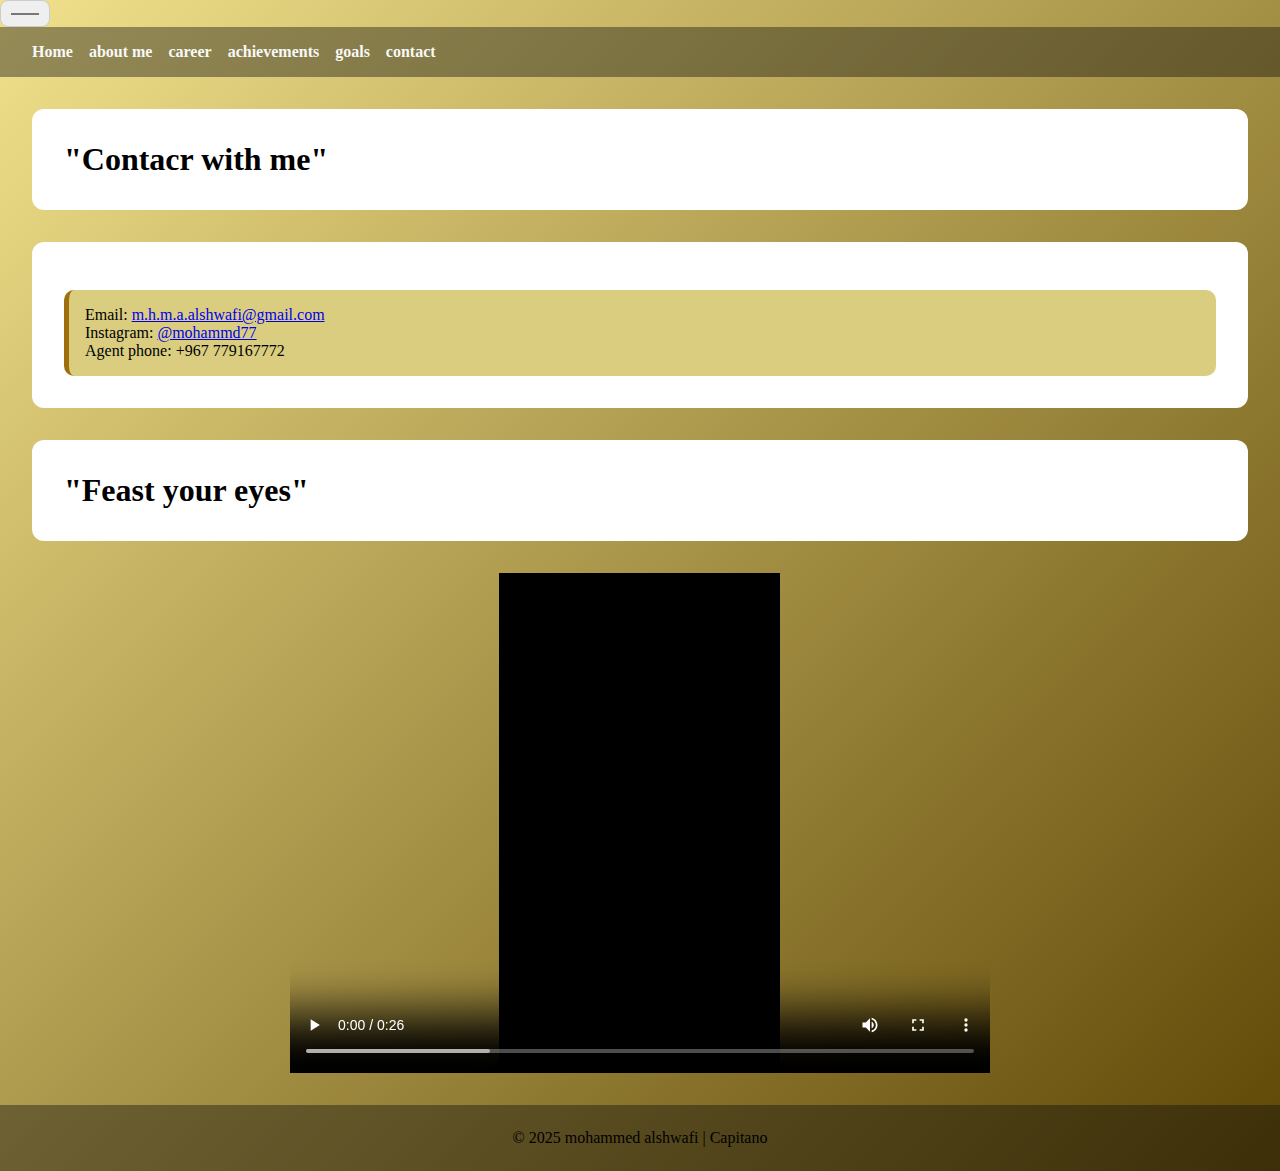
<file: Contact.html>
<!DOCTYPE html>
<html lang="en">
<head>
    <meta charset="UTF-8">
    <meta name="viewport" content="width=device-width, initial-scale=1.0">
    <title>Capitano | Contacr</title>
    <link rel="stylesheet" href="css/sytale.css">
</head>
<body>
  <input type="color" oninput="document.body.style.
    background = 'linear-gradient(45deg, '+ this.value + ', yellow)';">
    <header class="header">
     <nav class="nav">
      <ul class="nav-list">
        <li><a href="index.html">Home</a></li>
        <li><a href="About me.html">about me</a></li>
        <li><a href="Sport career.html">career</a></li>
        <li><a href="Achievements.html">achievements</a></li>
        <li><a href="Goals.html">goals</a></li>
        <li><a href="#">contact</a></li>

      </ul>
     </nav>
    </header>
    <main class="main1">
        <section class="projects">
          <h1>"Contacr with me"</h1>
        </section>
        <section class="intro">
         <article class="labe">

          <p>Email: <a href="mailto:abdulrahman@gmail.com">m.h.m.a.alshwafi@gmail.com</a></p>

          <p>Instagram: <a href="https://instagram.com/abdulrahman"target="_blank">@mohammd77</a></p>

          <p>Agent phone: +967 779167772</p>
         </article>
        </section> 
        <section class="projects">
          <h1>"Feast your eyes"</h1>
        </section>
        <section class="video">
          <video src="media/me.mp4"width="700"height="500"controls></video>
        </section>
    </main>
    <footer class="footer">
        <p>&copy; 2025 mohammed alshwafi | Capitano</p>
    </footer>
    <script src="Java/scirpt.js"></script>
</body>
</html>
</file>
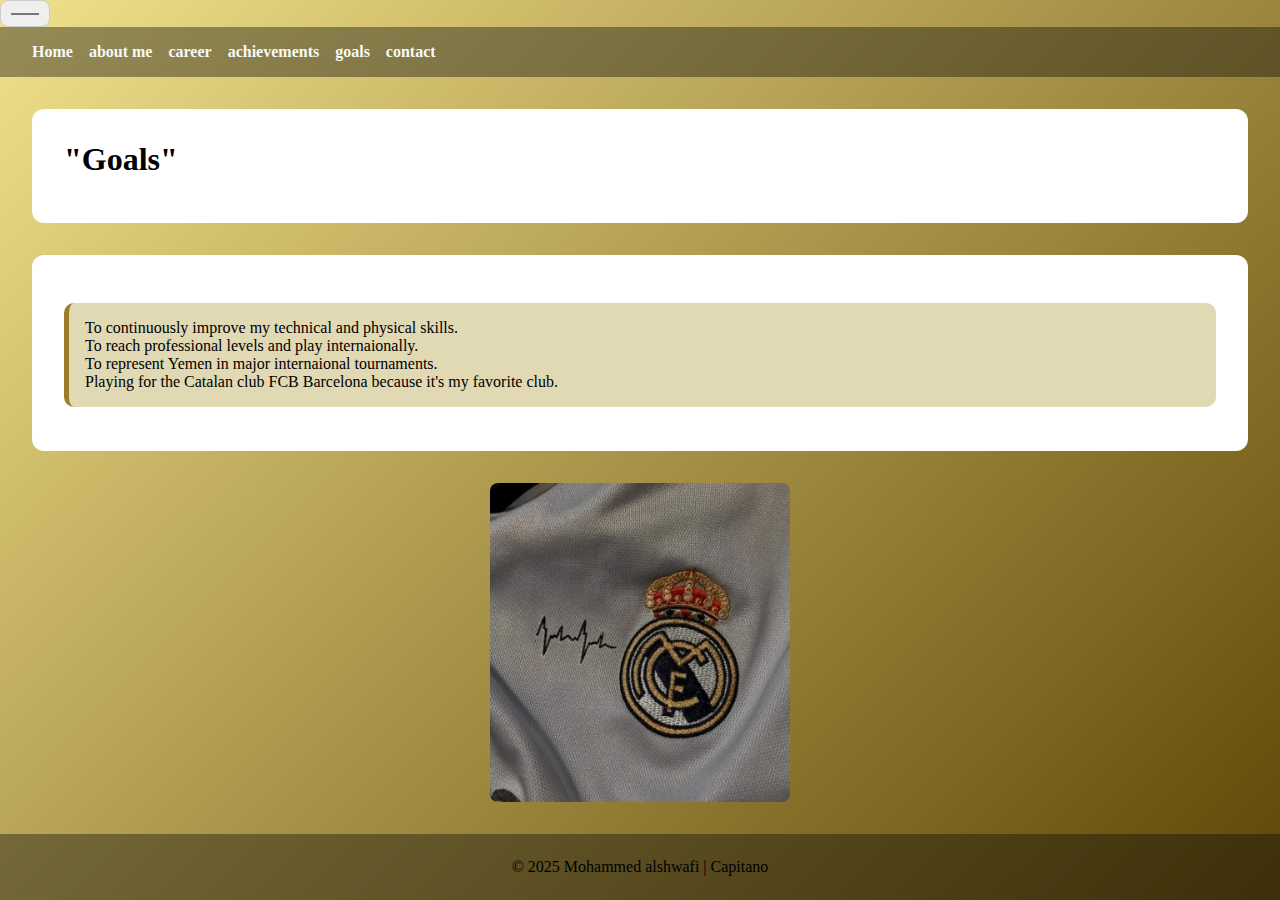
<file: Goals.html>
<!DOCTYPE html>
<html lang="en">
<head>
    <meta charset="UTF-8">
    <meta name="viewport" content="width=device-width, initial-scale=1.0">
    <title>Capitano | Goals</title>
    <link rel="stylesheet" href="css/sytale.css">
</head>
<body>
    <input type="color" oninput="document.body.style.
    background = 'linear-gradient(45deg, '+ this.value + ', yellow)';">
    <header class="header">
      <nav class="nav">
        <ul class="nav-list">
          <li><a href="index.html">Home</a></li> 
          <li><a href="About me.html">about me</a></li>
          <li><a href="Sport career.html">career</a></li>
          <li><a href="Achievements.html">achievements</a></li>
          <li><a href="#">goals</a></li>
          <li><a href="Contact.html">contact</a></li>
        
        </ul>
      </nav>
    </header>
    <main class="main1">
        <section class="projects">
          <h1>"Goals"</h1>
        </section> 
        <section class="intro">
          <article class="me">
           <p>
             To continuously improve my technical 
             and physical skills.  
           </p>
           <p>
             To reach professional levels and 
             play internaionally.
           </p>
           <p>
             To represent Yemen in major 
             internaional tournaments.
           </p>
           <p>
             Playing for the Catalan club FCB Barcelona 
             because it's my favorite club.
           </p>
           </article>
        </section> 
        <section class="photo">
        <img src="images/7.jpg" alt style="width: 30%; max-width:400px height auto;">
        <!-- <img src="images/10.jpg" style="float: right;width: 900px; height: auto;">  -->
        </section>
    </main>
    <footer class="footer">
        <p>&copy; 2025 Mohammed alshwafi | Capitano</p>
    </footer>
    <script src="Java/scirpt.js"></script>
</body>
</html>
</file>
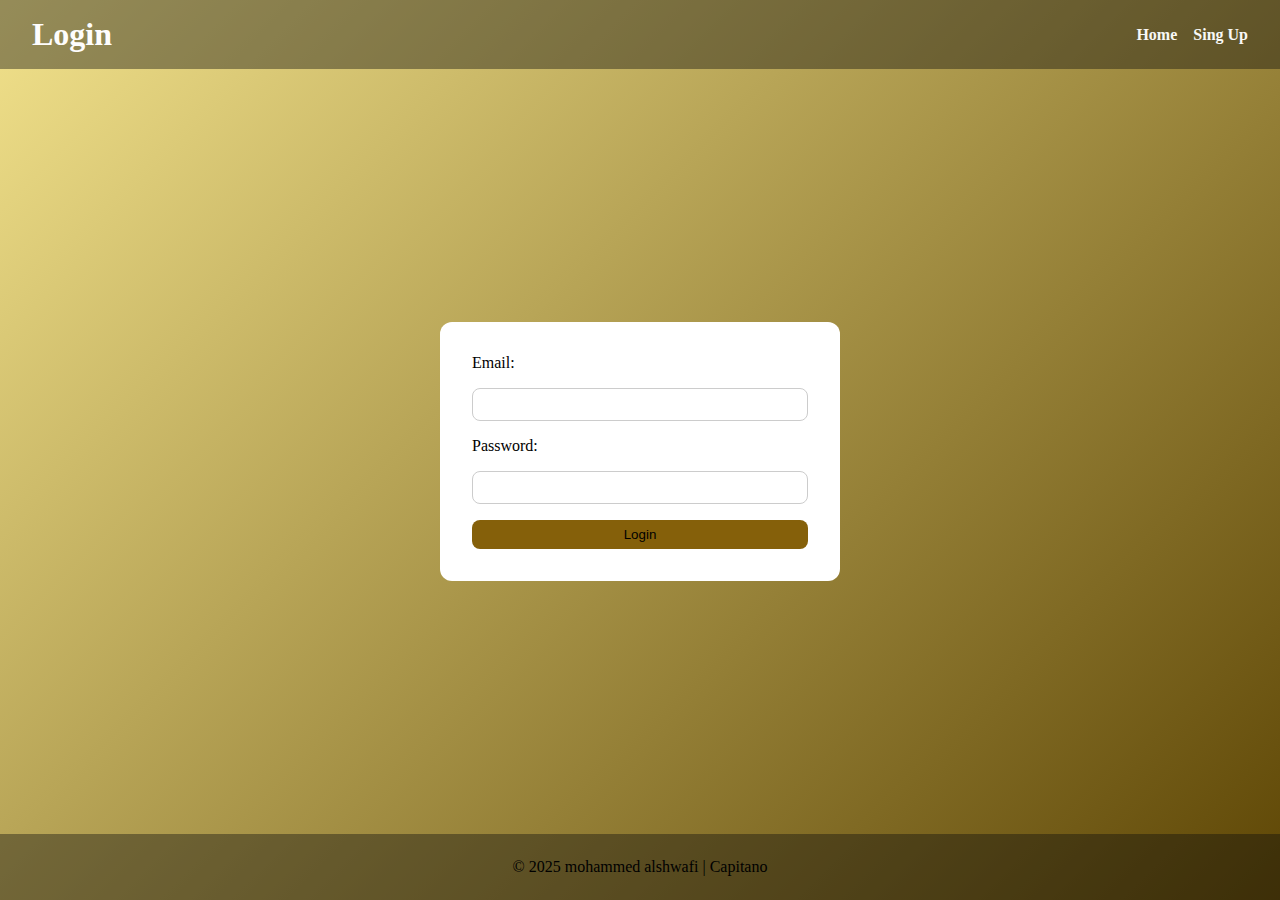
<file: login.html>
<!DOCTYPE html>
<html lang="en">
<head>
    <meta charset="UTF-8">
    <meta name="viewport" content="width=device-width, initial-scale=1.0">
    <title>Capitano | Login</title>
    <link rel="stylesheet" href="css/sytale.css">
</head>
<body>
    <header class="header">
     <h1 class="logo" id="logo">Login</h1>
     <nav class="nav">
      <ul class="nav-list">
        <li><a href="index.html">Home</a></li>
        <li><a href="Sign Up.html">Sing Up</a></li>
      </ul>
     </nav>
    </header>

    <main class="main">
     <section class="form-container">
      <form class="form" id="form">
         <label for="email">Email:</label>
         <input type="email" id="email" name="email" required>
         <label for="password" id="ps">Password:</label>
         <input type="password" id="password" name="password">
         <button type="submit" class="btn" id="btn">Login</button>
      </form>
     </section>
    </main>

    <footer class="footer">
      <p>&copy; 2025 mohammed alshwafi | Capitano</p>
    </footer>
    <script src="Java/scirpt.js"></script>
</body>
</html>
</file>
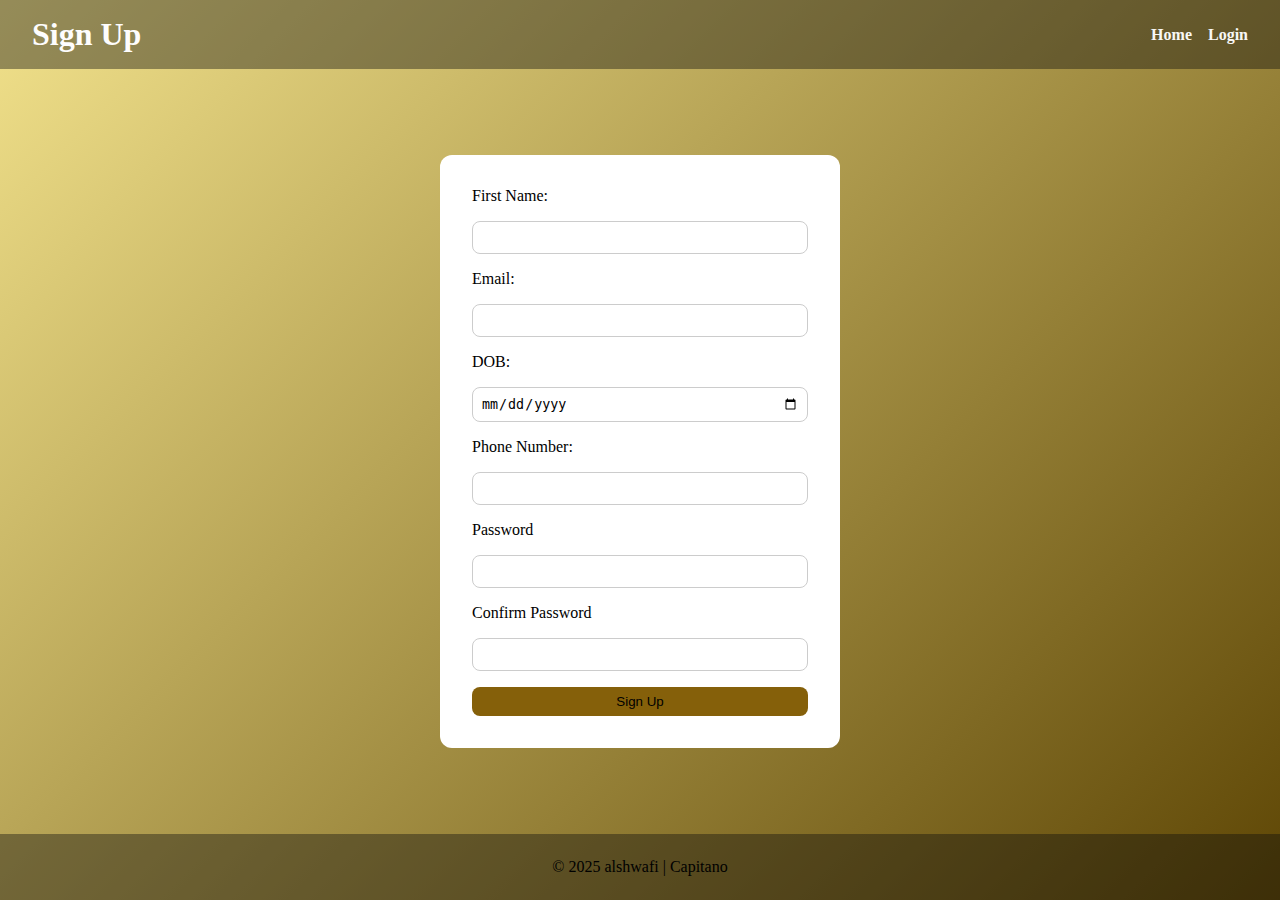
<file: Sign Up.html>
<!DOCTYPE html>
<html lang="en">
<head>
    <meta charset="UTF-8">
    <meta name="viewport" content="width=device-width, initial-scale=1.0">
    <title> Capitano | Sing Up</title>
    <link rel="stylesheet" href="css/sytale.css">
</head>
<body>
    <header class="header">
        <h1 class="logo" id="logo">Sign Up</h1>
        <nav class="nav">
            <ul class="nav-list">
                <li><a href="index.html">Home</a></li>
                <li><a href="login.html">Login</a></li>
            </ul>
        </nav>
    </header>
    <main class="main">
        <section class="form-container">
          <form class="form" id="form">
            <label form="First name">First Name:</label>
            <input type="text" required>
            <label for="email" id="email">Email:</label>
            <input type="email" required>
            <label for="DOB">DOB:</label>
            <input type="date" required>
            <label for="phone Number">Phone Number:</label>
            <input type="tel" required>
            <label for="password" id="ps">Password</label>
            <input type="password" required>
            <label for="Confirm password">Confirm Password</label>
            <input type="password" required>
            <button type="submit" class="btn" id="btn">Sign Up</button>
        <!-- <p>Already have an account? -->
            <!-- <a href="login.html">Login</a> -->
        <!-- </p> -->
          </form>
        </section>
    </main>
    
    <footer class="footer">
        <p>&copy; 2025 alshwafi | Capitano</p>
    </footer>
</body>
</html>
</file>
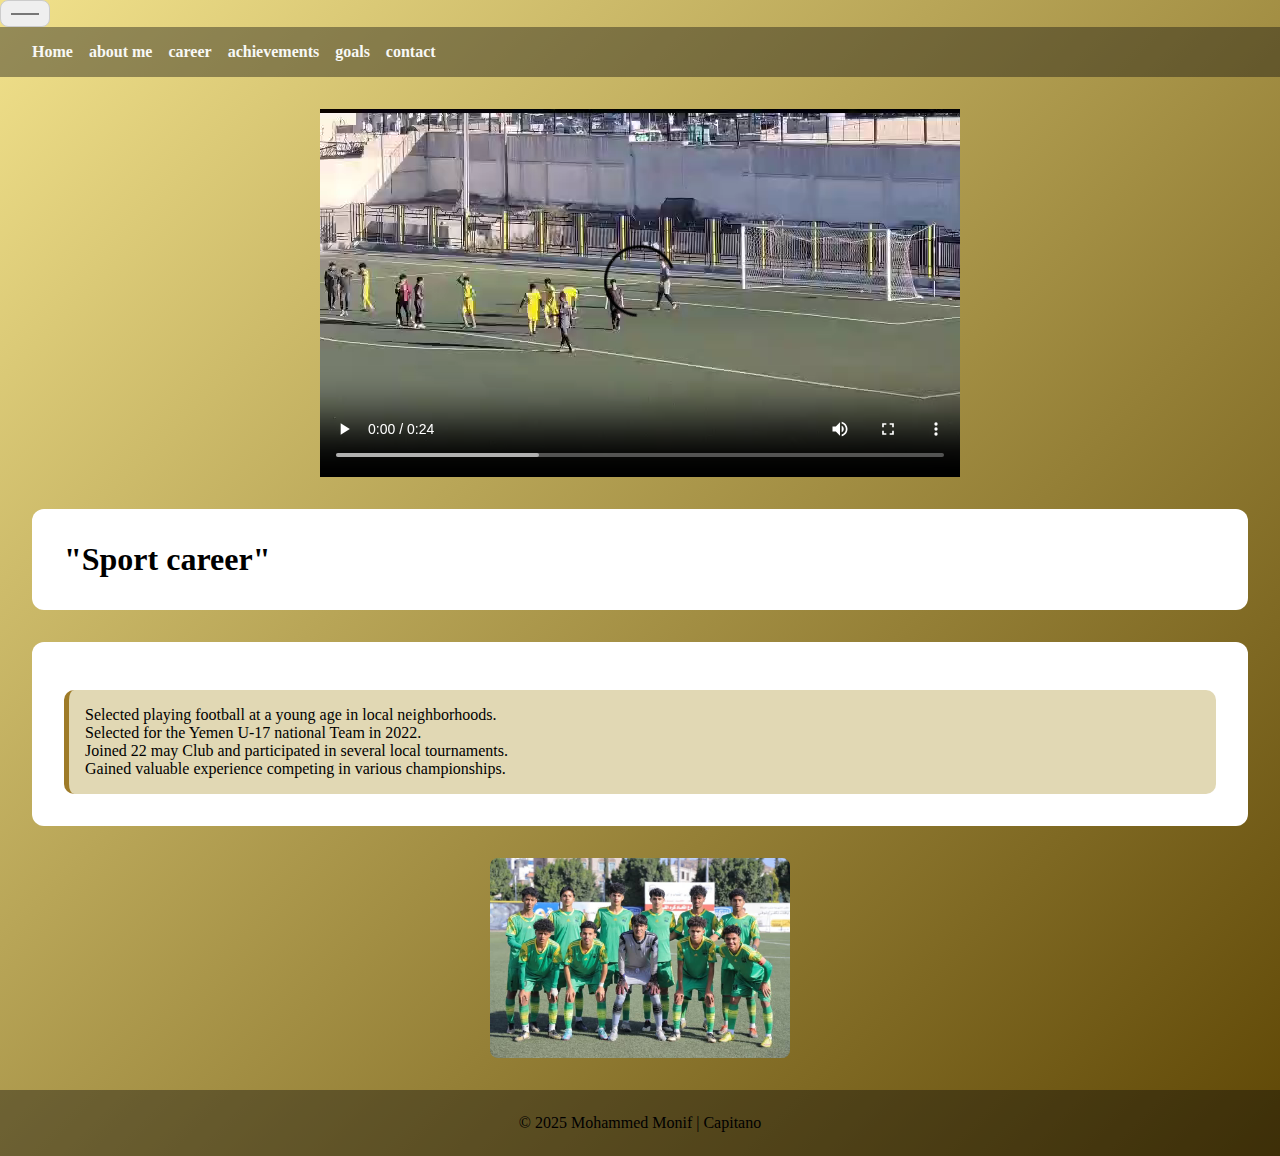
<file: Sport career.html>
<!DOCTYPE html>
<html lang="en">
<head>
    <meta charset="UTF-8">
    <meta name="viewport" content="width=device-width, initial-scale=1.0">
    <title> Capitano | Sport career</title>
    <link rel="stylesheet" href="css/sytale.css">
</head>
<body>
    <input type="color" oninput="document.body.style.
    background = 'linear-gradient(45deg, '+ this.value + ', yellow)';">
    <header class="header">
      <nav class="nav">
       <ul class="nav-list">
        <li><a href="index.html">Home</a></li>
        <li><a href="About me.html">about me</a></li>
        <li><a href="#">career</a></li>
        <li><a href="Achievements.html">achievements</a></li>
        <li><a href="Goals.html">goals</a></li>
        <li><a href="Contact.html">contact</a></li>
        
       </ul>
      </nav>
    </header>
    <main class="main1">
         <section class="video">
          <video controls>
           <source   src="media/VID-20240120-WA0019.mp4">
          </video>
         </section> 
         <section class="projects">
          <h1>"Sport career"</h1>
         </section>
         <section class="intro">
           <article class="me"> 
            <p>
            Selected playing football at a young age in
            local neighborhoods.
            </p>  
            <p>
            Selected for the Yemen U-17 
            national Team in 2022.
            </p> 
            <p>
            Joined 22 may Club and participated 
            in several local tournaments.
            </p> 
            <p>
            Gained valuable experience competing
            in various championships.
            </p>
           </article>
         </section>
         <section class="photo">    
            <img src="images/3.jpg" alt style="width: 40%; max-width: 100px height auto;">
            <!-- <img src="images/5.jpg" alt style="width: 40%; max-width: 100px height auto;"> -->
            <!-- <img src="images/9.jpg" style="float: right;width: 300px; height: auto;"> -->
         </section>   
    </main>
    <footer class="footer">
        <p>&copy; 2025 Mohammed Monif | Capitano</p>
    </footer>
    <script src="Java/scirpt.js"></script>
</body>
</html>
</file>
<file: css/sytale.css>
*{
    margin: 0%;
    padding: 0%;
    box-sizing: border-box;
}
body{
    font-family: Georgia, 'Times New Roman', Times, serif;
    background: linear-gradient(135deg, #f1e18b,hwb(44 2% 63%));
    display: flex;
    flex-direction: column;
    height: 90%;
    min-height: 100vh;
}
.header{
    display: flex;
    justify-content: space-between;
    padding: 1rem 2rem;
    align-items: center;
    background: rgba(13, 12, 12, 0.4);
}
.logo{
    color: rgb(254, 253, 253);
}
.nav-list{
    display: flex;
    gap: 1rem;
    list-style: none;
}
.nav-list a{
    color: rgb(248, 248, 246);
    text-decoration: none;
    font-weight: bold;
}
.main{
    flex: 1;
    display: flex;
    justify-content: center;
    align-items: center;
    padding: 2rem;
}
.form-container{
    background: #fff;
    border-radius: 12px;
    padding: 2rem;
    width: 100%;
    max-width: 400px;
}
.form{
    display: flex;
    flex-direction: column;
    gap: 1rem;
}
input{
    border-radius: 8px;
    border: 1px #ccc solid;
    padding: 0.5rem;
}
.btn{
    background: hwb(42 4% 48%);
    border: none;
    border-radius: 8px;
    padding: 7px;
    transition: 0.5s;
}
.btn:hover{
     background: #f1e18b;
    cursor: pointer;
}
.footer{
    text-align: center;
    padding: 1.5rem;
    background: rgba(13, 12, 12, 0.4);
}
@media (max-width:900px){
    .header{
        flex-direction: column;
        gap: 1rem;
    }
    .form-container{
        padding: 1.5rem;
    }
}


.main1{
    flex: 1;
    display: grid;
    padding: 2rem;
    gap: 2rem;
}


.intro , .projects{
    background: #fff;
    border-radius: 12px;
    padding: 2rem;
}
.intro .me{
    margin-top: 1rem;
    padding: 1rem;
    border-left: hsla(42, 70%, 35%, 0.918) solid 5px;
    border-radius: 10px;
    background: #e1d8b4;

}
.photo{
    display: flex;
    justify-content: center;
}
.photo img{
    width: 100%;
    max-width: 300px;
    border-radius: 8px;
    transition: 0.5s;
}

.photo img:hover{
    transform: scale(0.7);
}
.intro .labe{
    margin-top: 1rem;
    padding: 1rem;
    border-left: #9e6f0c solid 5px;
    border-radius: 10px;
    background: #dacd80;
}
.video{
    display: flex;
    justify-content: center;
}
.media{
    width: 100%;
    max-width: 300px;
    border-radius: 8px;
    transition: 0.5s;
}
</file>
